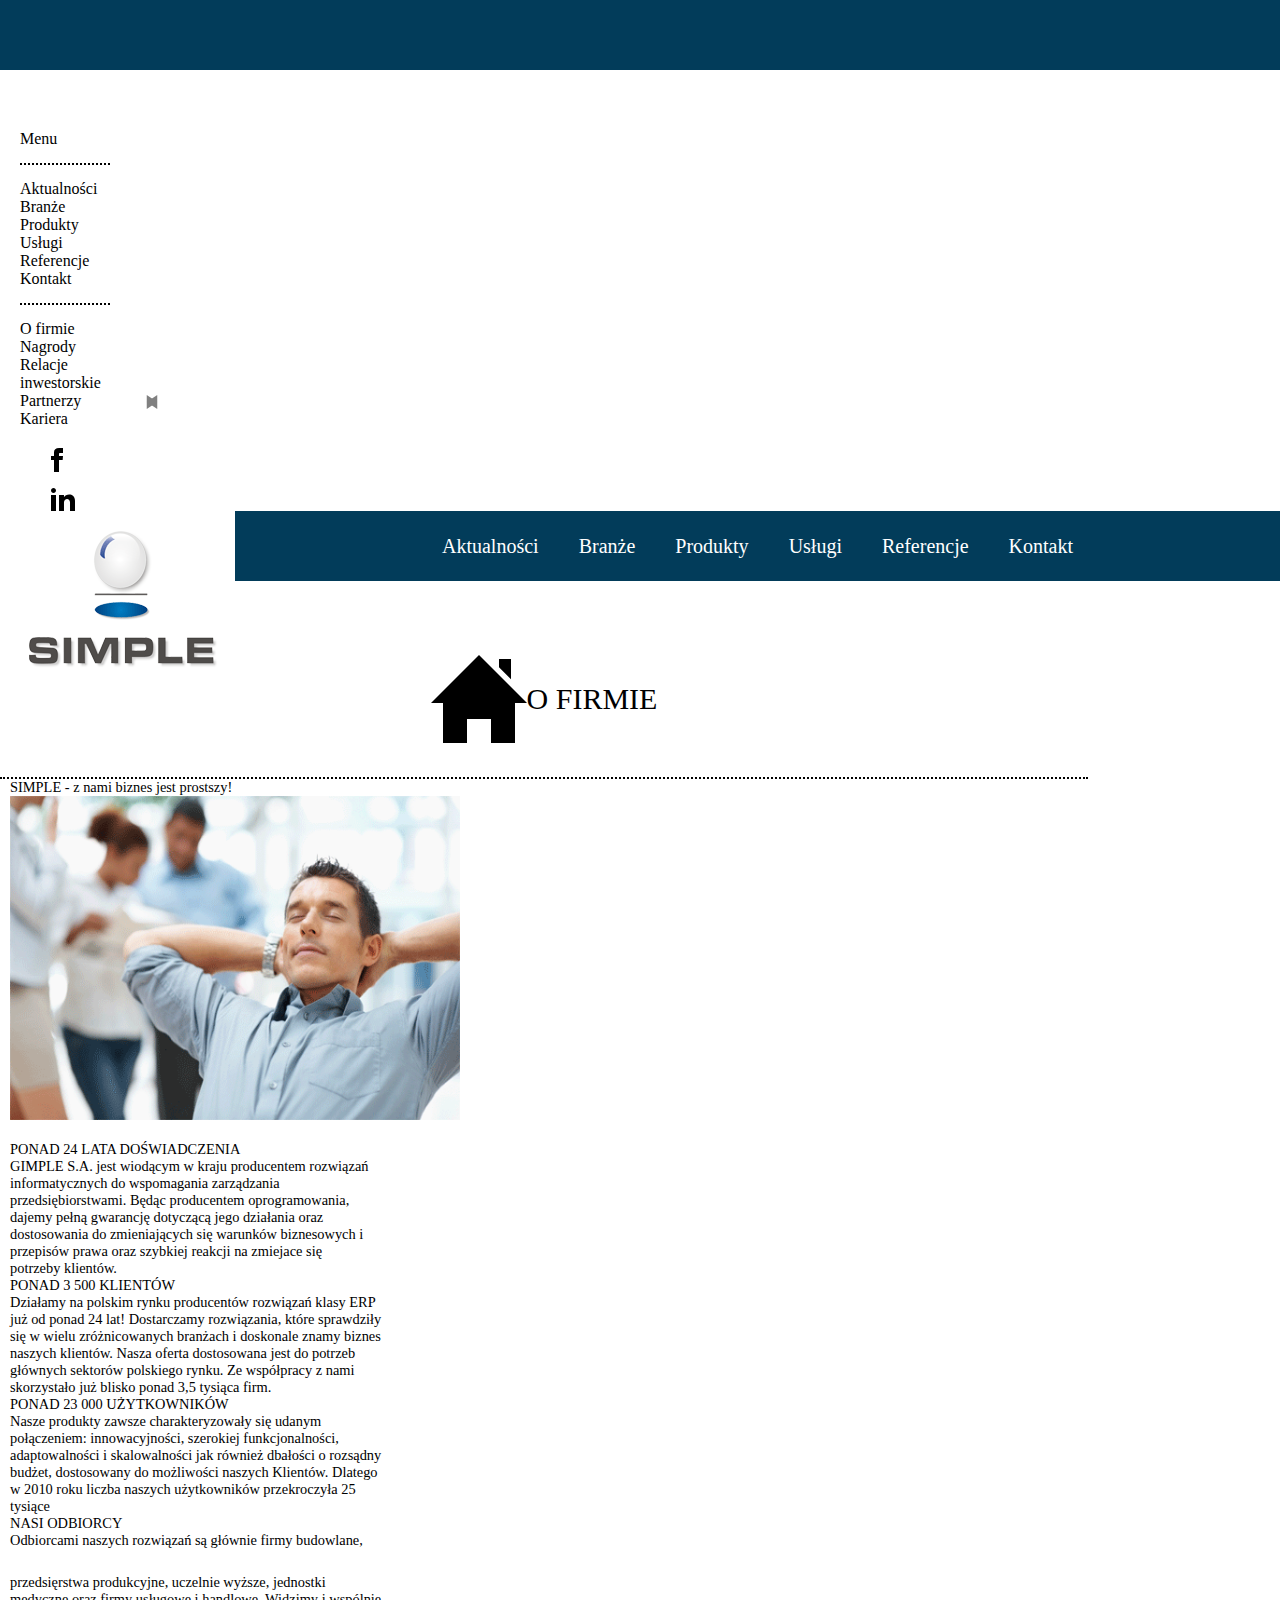
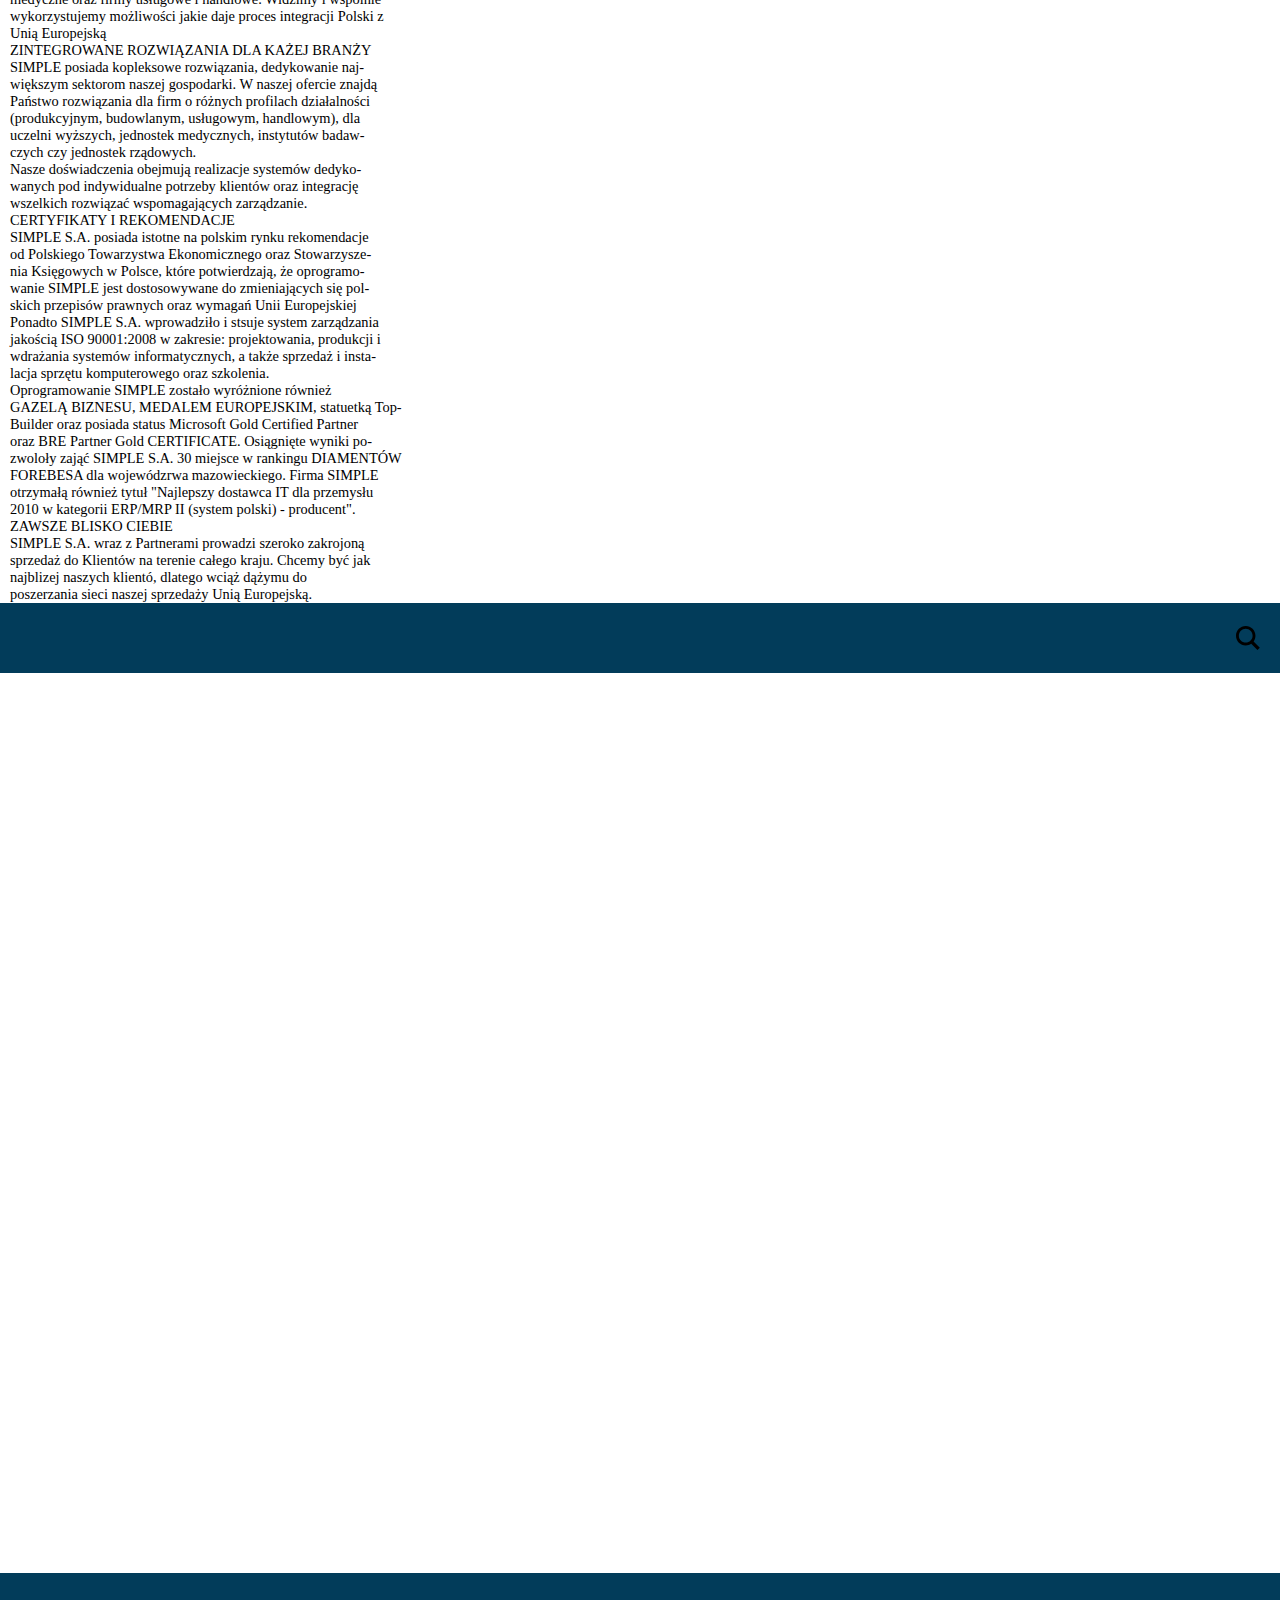
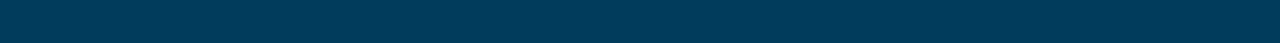
<file: index.html>
<!doctype html>
<html lang="en">
  <head>
    <!-- Required meta tags -->
    <meta charset="utf-8">
    <meta name="viewport" content="width=device-width, initial-scale=1">

    <!-- Bootstrap CSS -->
    <link href="https://cdn.jsdelivr.net/npm/bootstrap@5.0.2/dist/css/bootstrap.min.css" rel="stylesheet" integrity="sha384-EVSTQN3/azprG1Anm3QDgpJLIm9Nao0Yz1ztcQTwFspd3yD65VohhpuuCOmLASjC" crossorigin="anonymous">
    <link rel="stylesheet" href="style.css">

    <script src="https://ajax.googleapis.com/ajax/libs/jquery/3.5.1/jquery.min.js"></script>
    <title>Podstrona</title>
  </head>
  <body class="row">

  <div class="col-2 side-navbar p-0">
    <div class="left-top">
      
    </div>
      <div class="expandable" id="expandable">
        <div class="menu">
          <ul>
            <li class="border-menu">Menu</li>

            <li class="border-menu-2">Aktualności</li>
            <li>Branże</li>
            <li>Produkty</li>
            <li>Usługi</li>
            <li>Referencje</li>
            <li class="border-menu">Kontakt</li>

            <li class="border-menu-2">O firmie</li>
            <li>Nagrody</li>
            <li>Relacje</li>
            <li>inwestorskie</li>
            <li>Partnerzy</li>
            <li>Kariera</li>
            
          </ul>
          
        </div>

        <div class="logos"> 
            <svg class="icon-fb" xmlns="http://www.w3.org/2000/svg" width="24" height="24" viewBox="0 0 24 24"><path d="M9 8h-3v4h3v12h5v-12h3.642l.358-4h-4v-1.667c0-.955.192-1.333 1.115-1.333h2.885v-5h-3.808c-3.596 0-5.192 1.583-5.192 4.615v3.385z"/></svg>
            <svg class="icon-in" xmlns="http://www.w3.org/2000/svg" width="24" height="24" viewBox="0 0 24 24"><path d="M4.98 3.5c0 1.381-1.11 2.5-2.48 2.5s-2.48-1.119-2.48-2.5c0-1.38 1.11-2.5 2.48-2.5s2.48 1.12 2.48 2.5zm.02 4.5h-5v16h5v-16zm7.982 0h-4.968v16h4.969v-8.399c0-4.67 6.029-5.052 6.029 0v8.399h4.988v-10.131c0-7.88-8.922-7.593-11.018-3.714v-2.155z"/></svg>
        </div>
      </div>
      <svg class="arrow" id="left-arrow" xmlns="http://www.w3.org/2000/svg" width="14" height="14" viewBox="0 0 24 24"><path d="M3 12l18-12v24z"/></svg>
      <svg class ="arrow d-none" id="right-arrow" xmlns="http://www.w3.org/2000/svg" width="14" height="14" viewBox="0 0 24 24"><path d="M21 12l-18 12v-24z"/></svg>


  </div>

  <div class="col-8 middle p-0">
    <div class="top-content">
      <div id="logo"> 
        <img src="images/logo.gif" alt="Logo">
      </div>
      <div class="top-navbar">
        <ul class="px-0 my-0">
          <li>Aktualności</li>
          <li>Branże</li>
          <li>Produkty</li>
          <li>Usługi</li>
          <li>Referencje</li>
          <li>Kontakt</li>
        </ul>
      </div>
    </div>
    
    <div class="company-home">
      <div class="company-home-content">
        <svg xmlns="http://www.w3.org/2000/svg" width="96" height="96" viewBox="0 0 24 24"><path d="M21 13v10h-6v-6h-6v6h-6v-10h-3l12-12 12 12h-3zm-1-5.907v-5.093h-3v2.093l3 3z"/></svg>
        <p class="m-0 px-3">O FIRMIE</p>

      </div>
    </div>

    <div class="row mt-5">
      <div class="col-6 left2 p-0">
        <div class="text-left">
          <p>SIMPLE - z nami biznes jest prostszy!</p>

          <img src="images/photo.gif" alt="Photo" width="450" height="324"><br><br>

          <p>PONAD 24 LATA DOŚWIADCZENIA<br>
            GIMPLE S.A. jest wiodącym w kraju producentem rozwiązań<br>
            informatycznych do wspomagania zarządzania<br>
            przedsiębiorstwami. Będąc producentem oprogramowania,<br>
            dajemy pełną gwarancję dotyczącą jego działania oraz<br>
            dostosowania do zmieniających się warunków biznesowych i<br>
            przepisów prawa oraz szybkiej reakcji na zmiejace się<br>
            potrzeby klientów.<br>
          </p>

          <p>
            PONAD 3 500 KLIENTÓW<br>
            Działamy na polskim rynku producentów rozwiązań klasy ERP<br>
            już od ponad 24 lat! Dostarczamy rozwiązania, które sprawdziły<br>
            się w wielu zróżnicowanych branżach i doskonale znamy biznes<br>
            naszych klientów. Nasza oferta dostosowana jest do potrzeb<br>
            głównych sektorów polskiego  rynku. Ze współpracy z nami<br>
            skorzystało już blisko ponad 3,5 tysiąca firm.<br>
          </p>

          <p>
            PONAD 23 000 UŻYTKOWNIKÓW<br>
            Nasze produkty zawsze charakteryzowały się udanym<br>
            połączeniem: innowacyjności, szerokiej funkcjonalności,<br>
            adaptowalności i skalowalności jak również dbałości o rozsądny<br>
            budżet, dostosowany do możliwości naszych Klientów. Dlatego<br>
            w 2010 roku liczba naszych użytkowników przekroczyła 25<br>
            tysiące<br>
          </p>

          <p>
            NASI ODBIORCY<br>
            Odbiorcami naszych rozwiązań są głównie firmy budowlane,<br>
          </p>

          
        </div>
      </div>
      <div class="col-6 right2 p-0">
        <div class="text-right">
          <p>
            przedsięrstwa produkcyjne, uczelnie wyższe, jednostki<br>
            medyczne oraz firmy usługowe i handlowe. Widzimy i wspólnie<br>
            wykorzystujemy możliwości jakie daje proces integracji Polski z<br>
            Unią Europejską<br>
          </p>

          <p>
            ZINTEGROWANE ROZWIĄZANIA DLA KAŻEJ BRANŻY<br>
            SIMPLE posiada kopleksowe rozwiązania, dedykowanie naj-<br>
            większym sektorom naszej gospodarki. W naszej ofercie znajdą<br>
            Państwo rozwiązania dla firm o różnych profilach działalności<br>
            (produkcyjnym, budowlanym, usługowym, handlowym), dla<br>
            uczelni wyższych, jednostek medycznych, instytutów badaw-<br>
            czych czy jednostek rządowych.<br>
            Nasze doświadczenia obejmują realizacje systemów dedyko-<br>
            wanych pod indywidualne potrzeby klientów oraz integrację<br>
            wszelkich rozwiązać wspomagających zarządzanie.<br>
          </p>

          <p>
            CERTYFIKATY I REKOMENDACJE<br>
            SIMPLE S.A. posiada istotne na polskim rynku rekomendacje<br>
            od Polskiego Towarzystwa Ekonomicznego oraz Stowarzysze-<br>
            nia Księgowych w Polsce, które potwierdzają, że oprogramo-<br>
            wanie SIMPLE jest dostosowywane do zmieniających się pol-<br>
            skich przepisów prawnych oraz wymagań Unii Europejskiej<br>
            Ponadto SIMPLE S.A. wprowadziło i stsuje system zarządzania<br>
            jakością ISO 90001:2008 w zakresie: projektowania, produkcji i<br>
            wdrażania systemów informatycznych, a także sprzedaż i insta-<br>
            lacja sprzętu komputerowego oraz szkolenia.<br>
          </p>

          <p>
            Oprogramowanie SIMPLE zostało wyróżnione również<br>
            GAZELĄ BIZNESU, MEDALEM EUROPEJSKIM, statuetką Top-<br>
            Builder oraz posiada status Microsoft Gold Certified Partner<br>
            oraz BRE Partner Gold CERTIFICATE. Osiągnięte wyniki po-<br>
            zwoloły zająć SIMPLE S.A. 30 miejsce w rankingu DIAMENTÓW<br>
            FOREBESA dla wojewódzrwa mazowieckiego. Firma SIMPLE<br>
            otrzymałą również tytuł "Najlepszy dostawca IT dla przemysłu<br>
            2010 w kategorii ERP/MRP II (system polski) - producent".<br>
          </p>

          <p>
            ZAWSZE BLISKO CIEBIE<br>
            SIMPLE S.A. wraz z Partnerami prowadzi szeroko zakrojoną<br>
            sprzedaż do Klientów na terenie całego kraju. Chcemy być jak<br>
            najblizej naszych klientó, dlatego wciąż dążymu do<br>
            poszerzania sieci naszej sprzedaży Unią Europejską.<br>
          </p>
        </div>

      </div>
    </div>
  </div>
  
  <div class="col-2 right p-0">
    <div class="right-top">

      <svg class="search" xmlns="http://www.w3.org/2000/svg" width="24" height="24" viewBox="0 0 24 24"><path d="M23.809 21.646l-6.205-6.205c1.167-1.605 1.857-3.579 1.857-5.711 0-5.365-4.365-9.73-9.731-9.73-5.365 0-9.73 4.365-9.73 9.73 0 5.366 4.365 9.73 9.73 9.73 2.034 0 3.923-.627 5.487-1.698l6.238 6.238 2.354-2.354zm-20.955-11.916c0-3.792 3.085-6.877 6.877-6.877s6.877 3.085 6.877 6.877-3.085 6.877-6.877 6.877c-3.793 0-6.877-3.085-6.877-6.877z"/></svg>

      </div>
      <div class="container">
        <input id="input" type="text" class="search-field" style="width:90%; float:left; height:50px;"/>
      </div>
    </div>

    <!-- <div class="container">
      <input id="inpt" type="text" class="search-field" style="width:90%; float:left; height:50px;"/>
    </div> -->
  </div>
  <div class="panel-footer panel-custom">
  <!-- Panel Footer -->

  </div>

    <!-- Optional JavaScript; choose one of the two! -->

    <!-- Option 1: Bootstrap Bundle with Popper -->
    <script src="https://cdn.jsdelivr.net/npm/bootstrap@5.0.2/dist/js/bootstrap.bundle.min.js" integrity="sha384-MrcW6ZMFYlzcLA8Nl+NtUVF0sA7MsXsP1UyJoMp4YLEuNSfAP+JcXn/tWtIaxVXM" crossorigin="anonymous"></script>

    <!-- Option 2: Separate Popper and Bootstrap JS -->
    <!--
    <script src="https://cdn.jsdelivr.net/npm/@popperjs/core@2.9.2/dist/umd/popper.min.js" integrity="sha384-IQsoLXl5PILFhosVNubq5LC7Qb9DXgDA9i+tQ8Zj3iwWAwPtgFTxbJ8NT4GN1R8p" crossorigin="anonymous"></script>
    <script src="https://cdn.jsdelivr.net/npm/bootstrap@5.0.2/dist/js/bootstrap.min.js" integrity="sha384-cVKIPhGWiC2Al4u+LWgxfKTRIcfu0JTxR+EQDz/bgldoEyl4H0zUF0QKbrJ0EcQF" crossorigin="anonymous"></script>
    -->
  </body>
</html>
<script src="script.js"></script>
</file>
<file: style.css>
*{
    padding:0;
    margin:0;
    box-sizing: border-box;
}
/* body{
    height:100vh;
} */
.side-navbar{
    height:100%;
    background-color:white;
}
.middle{
    height:100%;
    background-color:white;
}

.right{
    height:100%;
    background-color:white;
}
#logo{
    margin-right: 35px;
    height: 140px;
    width: 200px; 
    background-color: white;
}
.top-content{
    display: flex;
    width: 100%;
}
.top-navbar{
    background-color: #023C5A;
    height: 70px;
    width: calc(100% - 200px);
    display:flex;
    align-items: center;
    justify-content:center;
}
.top-navbar ul{
    display: flex;
    text-decoration: none;
    list-style: none;
}
.top-navbar ul li{
    padding-left: 20px;
    padding-right: 20px;
    font-size: 20px;
    color:white;
}
.right-top, .left-top{
    height: 70px;
    background-color: #023C5A;
    width: 100%;

}
.company-home{
    display: flex;
    width: 85%;
    justify-content: center;
    align-items: center;
    border-bottom: 2px dotted black;
    padding-bottom: 30px;
}
.company-home-content{
    display: flex;
    justify-content: center;
    align-items: center;
}
.company-home-content p{
    font-size: 30px;
}
.text-left{
    margin-left:10px;
    font-size: 90%
}
.text-right {
    margin-top: 25px;
    margin-left: 10px;
    font-size: 90%;   
}
.right-top{
    display: flex;
    align-items: center;
    justify-content: flex-end;
    padding-right: 20px;
}
.search{
    cursor: pointer;
}
.menu{
    padding-left: 20px;
    padding-top: 60px;
}
.menu ul{
    list-style-type: none;
    text-decoration: none;
}
.border-menu{
    border-bottom: 2px dotted black;
    max-width: 90px;
    padding-bottom: 15px;
}
.border-menu-2{
    padding-top: 15px;
}
.icon-fb{
    margin-bottom: 15px;
}
.icon-in{
    margin-left: 6px;
}
.logos{
    display: flex;
    flex-direction: column;
    margin-left: 45px;
    padding-top: 20px;

} 
.arrow{
    fill: grey;
    position: absolute;
    left: 145px;
    top: 395px;
    cursor: pointer;
}
.left-arrow-second{
    fill: grey;
    position: absolute;
    left: 145px;
    top: 395px;
    cursor: pointer;
    display: none;
}
.hidden{
    transform: translateX(-100%);
}
.expandable{
    transition: 0.5s;
}


.container{
    position:relative;
    width:100%;
    height:100Vh;
  }
  #input{
    margin-bottom: 40px;
  }
  .search-field{
 
  display:none;
  }


.panel-footer.panel-custom{
    background-color: #023C5A;
    height: 70px;
    clear:both; 
    bottom: 0;
    width: 100%;
}
</file>
